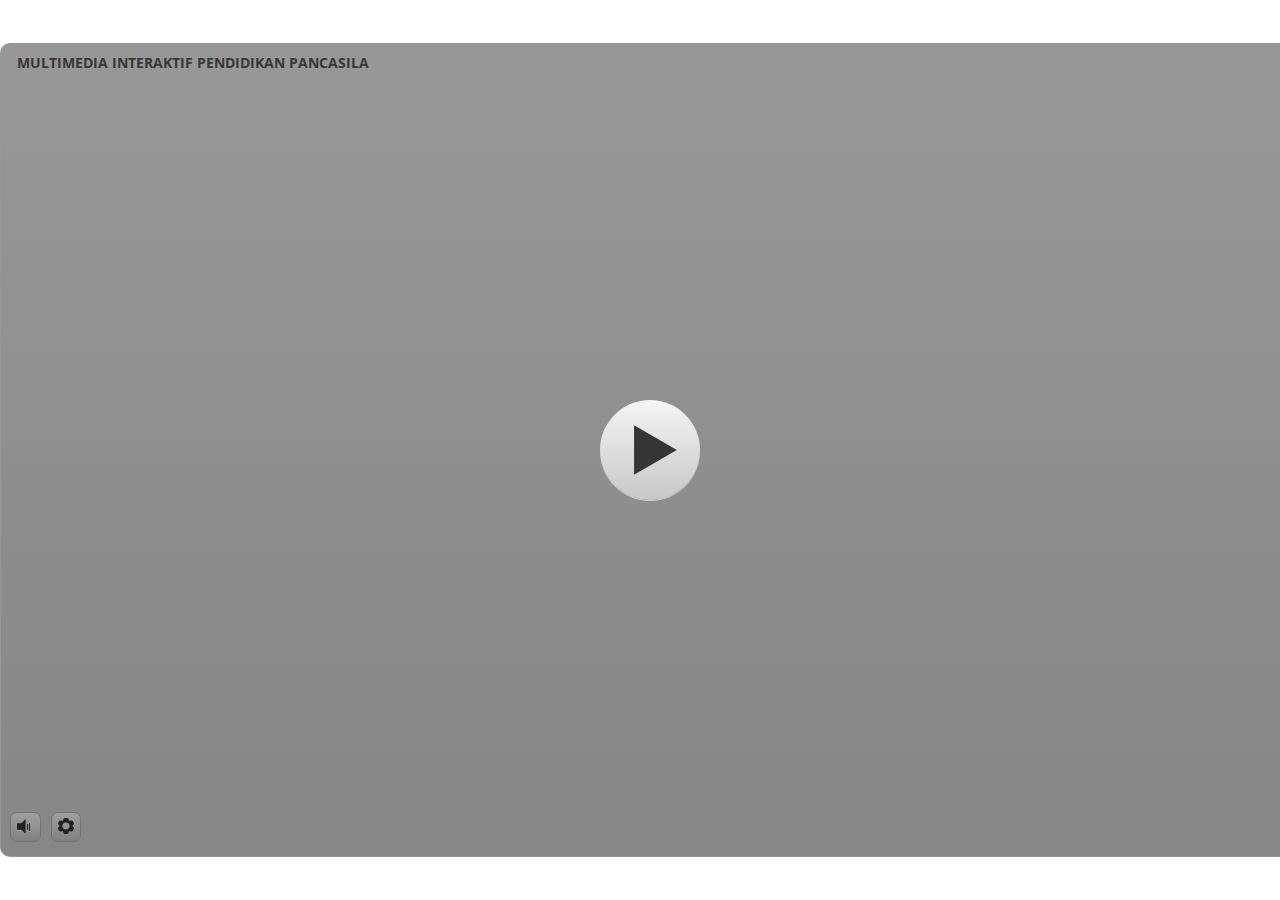
<file: index.html>
﻿<!doctype html>
<html lang="en-US">
<head>
  <meta charset="utf-8">
  <!-- Created using Storyline 3 - http://www.articulate.com  -->
  <!-- version: 3.20.30234.0 -->
  <title>MULTIMEDIA INTERAKTIF PENDIDIKAN PANCASILA</title>
  <meta http-equiv="x-ua-compatible" content="IE=edge"/>
  <meta name="viewport" content="width=device-width,initial-scale=1,user-scalable=no,shrink-to-fit=no,minimal-ui"/>
  <meta name="apple-mobile-web-app-capable" content="yes"/>
  <style>
    html, body { height: 100%; padding: 0; margin: 0 }
    #app { height: 100%; width: 100%; }
  </style>

  <script>
    window.DS = {};
    window.globals = {
      DATA_PATH_BASE: '',
      HAS_FRAME: true,
      HAS_SLIDE: true,

      lmsPresent: false,
      tinCanPresent: false,
      cmi5Present: false,
      aoSupport: false,
      scale: 'noscale',
      captureRc: false,
      browserSize: 'optimal',
      bgColor: '#FFFFFF',
      features: '',
      themeName: 'classic',
      preloaderColor: '#FFFFFF',
      suppressAnalytics: false,
      productChannel: 'perpetual',
      publishSource: 'storyline',
      aid: '',
      cid: 'a3f1d3e9-9b1f-4611-bb16-f3540cc030fe',
      playerVersion: '3.20.30234.0',
      publishTimestamp: '2025-02-10T01:43:52.7532189Z',
      maxIosVideoElements: 10,
      connectionSettings: { },

      
      parseParams: function(qs) {
        if (window.globals.parsedParams != null) {
          return window.globals.parsedParams;
        }
        qs = (qs || window.location.search.substr(1)).split('+').join(' ');
        var params = {},
            tokens,
            re = /[?&]?([^=]+)=([^&]*)/g;

        while (tokens = re.exec(qs)) {
          params[decodeURIComponent(tokens[1]).trim()] =
            decodeURIComponent(tokens[2]).trim();
        }
        window.globals.parsedParams = params;
        return params;
      }

    };
  </script>
  <script>
    var isIe11 = ('ActiveXObject' in window || window.MSBlobBuilder != null)
      && window.msCrypto != null && !window.ActiveXObject;
    if (isIe11) {
      window.globals.unsupportedBrowser = true;
      document.write(atob('[base64]'));
    }
  </script>
  
  <script>window.THREE = { };</script>
  
</head>
<body style="background: #FFFFFF" class="cs-HTML theme-classic">
  <!-- 360 -->
  <script>!function(){var e,i=/iPhone/i,o=/iPod/i,n=/iPad/i,t=/\biOS-universal(?:.+)Mac\b/i,r=/\bAndroid(?:.+)Mobile\b/i,a=/Android/i,d=/(?:SD4930UR|\bSilk(?:.+)Mobile\b)/i,p=/Silk/i,l=/Windows Phone/i,u=/\bWindows(?:.+)ARM\b/i,b=/BlackBerry/i,s=/BB10/i,c=/Opera Mini/i,f=/\b(CriOS|Chrome)(?:.+)Mobile/i,h=/Mobile(?:.+)Firefox\b/i,v=function(e){return void 0!==e&&"MacIntel"===e.platform&&"number"==typeof e.maxTouchPoints&&e.maxTouchPoints>1&&"undefined"==typeof MSStream};e=function(e){var m={userAgent:"",platform:"",maxTouchPoints:0};e||"undefined"==typeof navigator?"string"==typeof e?m.userAgent=e:e&&e.userAgent&&(m={userAgent:e.userAgent,platform:e.platform,maxTouchPoints:e.maxTouchPoints||0}):m={userAgent:navigator.userAgent,platform:navigator.platform,maxTouchPoints:navigator.maxTouchPoints||0};var g=m.userAgent,y=g.split("[FBAN");void 0!==y[1]&&(g=y[0]),void 0!==(y=g.split("Twitter"))[1]&&(g=y[0]);var A=function(e){return function(i){return i.test(e)}}(g),w={apple:{phone:A(i)&&!A(l),ipod:A(o),tablet:!A(i)&&(A(n)||v(m))&&!A(l),universal:A(t),device:(A(i)||A(o)||A(n)||A(t)||v(m))&&!A(l)},amazon:{phone:A(d),tablet:!A(d)&&A(p),device:A(d)||A(p)},android:{phone:!A(l)&&A(d)||!A(l)&&A(r),tablet:!A(l)&&!A(d)&&!A(r)&&(A(p)||A(a)),device:!A(l)&&(A(d)||A(p)||A(r)||A(a))||A(/\bokhttp\b/i)},windows:{phone:A(l),tablet:A(u),device:A(l)||A(u)},other:{blackberry:A(b),blackberry10:A(s),opera:A(c),firefox:A(h),chrome:A(f),device:A(b)||A(s)||A(c)||A(h)||A(f)},any:!1,phone:!1,tablet:!1};return w.any=w.apple.device||w.android.device||w.windows.device||w.other.device,w.phone=w.apple.phone||w.android.phone||w.windows.phone,w.tablet=w.apple.tablet||w.android.tablet||w.windows.tablet,w}(),"object"==typeof exports&&"undefined"!=typeof module?module.exports=e:"function"==typeof define&&define.amd?define((function(){return e})):this.isMobile=e}();
    window.isMobile.apple.tablet = window.isMobile.apple.tablet ||
      (navigator.platform === 'MacIntel' && navigator.maxTouchPoints > 1);
    window.isMobile.apple.device = window.isMobile.apple.device || window.isMobile.apple.tablet;
    window.isMobile.tablet = window.isMobile.tablet || window.isMobile.apple.tablet;
    window.isMobile.any = window.isMobile.any || window.isMobile.apple.tablet;
  </script>

  <div id="focus-sink" tabindex="-1"></div>

  <div id="preso"></div>
  <script>
    (function() {

      var classTypes = [ 'desktop', 'mobile', 'phone', 'tablet' ];

      var addDeviceClasses = function(prefix, testObj) {
        var curr, i;
        for (i = 0; i < classTypes.length; i++) {
          curr = classTypes[i];
          if (testObj[curr]) {
            document.body.classList.add(prefix + curr);
          }
        }
      };

      var params = window.globals.parseParams(),
          isDevicePreview = params.devicepreview === '1',
          isPhoneOverride = params.deviceType === 'phone' || (isDevicePreview && params.phone == '1'),
          isTabletOverride = (params.deviceType === 'tablet' || isDevicePreview) && !isPhoneOverride,
          isMobileOverride = isPhoneOverride || isTabletOverride;

      var deviceView = {
        desktop: !window.isMobile.any && !isMobileOverride,
        mobile: window.isMobile.any || isMobileOverride,
        phone: isPhoneOverride || (window.isMobile.phone && !isTabletOverride),
        tablet: isTabletOverride || window.isMobile.tablet
      };

      window.globals.deviceView = deviceView;
      window.isMobile.desktop = !window.isMobile.any;
      window.isMobile.mobile = window.isMobile.any;

      addDeviceClasses('view-', deviceView);

    })();
  </script>
  
  <script src='story_content/user.js' type=text/javascript></script>
  <div class="slide-loader"></div>

  <script>
    if (window.globals.deviceView.isMobile) { var doc = document, loader = doc.body.querySelector('.slide-loader'); [ 1, 2, 3 ].forEach(function(n) { var d = doc.createElement('div'); d.style.backgroundColor = window.globals.preloaderColor; d.classList.add('mobile-loader-dot'); d.classList.add('dot' + n); loader.appendChild(d); }); }
  </script>

  <div class="mobile-load-title-overlay" style="display: none">
    <div class="mobile-load-title">MULTIMEDIA INTERAKTIF PENDIDIKAN PANCASILA</div>
  </div>

  <div class="mobile-chrome-warning"></div>

  
<style>
  .warn-connection-dialog {
    display: none;
    background: transparent;
    pointer-events: none;
    position: fixed;
    left: 0;
    top: 0;
    width: 100%;
    height: 100%;
    z-index: 999;
  }

  .warn-connection-content {
    border-radius: 4px;
    background: white;
    border: 1px solid #E7E7E7;
    color: #333333;
    box-shadow: 0 2px 4px rgba(0, 0, 0, 0.25);
    transition: all 150ms ease-out;
    position: absolute;
    white-space: nowrap;
  }

  .view-phone.is-landscape .warn-connection-content {
    left: 23px;
    bottom: 23px;
  }

  .view-tablet.is-landscape .warn-connection-content {
    left: 50%;
    top: 20px;
    transform: translateX(-50%);
  }

  .is-portrait .warn-connection-content {
    transform: translate(-50%, calc(-100% - 15px));
  }

  .warn-connection-content p {
    display: inline-block;
    margin: 0 8px 0 0;
    line-height: 33px;
    font-size: 11px;
  }

  .warn-connection-content svg {
    position: relative;
    vertical-align: middle;
    margin: 0 2px 2px 8px;
  }

  .view-desktop .warn-connection-content {
    left: 1.5em;
    bottom: 1.5em;
  }

  .view-desktop .warn-connection-content p {
    font-size: 1.1em;
  }

  .is-offline .warn-connection-dialog {
    display: block;
  }

  .is-offline .cs-panel * {
    pointer-events: none !important;
  }

  .is-offline .cs-panel {
    pointer-events: all !important;
  }

  .is-offline #nav-controls * {
    pointer-events: none !important;
  }

  .is-offline #nav-controls {
    pointer-events: all !important;
  }
</style>

<div class="warn-connection-dialog">
  <div class="warn-connection-content">
    <svg width="17" height="15" viewBox="0 0 17 15" xmlns="http://www.w3.org/2000/svg">
      <path fill="#8F0000" stroke="white" d="M16.07,12.98 L15.88,12.23 L9.51,1.21 C8.97,0.26,7.6,0.26,7.06,1.21 L0.69,12.23 C0.15,13.16,0.81,14.36,1.91,14.36 H14.65 C15.47,14.36,16.05,13.7,16.07,12.98 Z"/>
      <path fill="white" stroke="white" d="M8.58,5.5 C8.35,5.28,8.5,5.35,8.21,5.32 C8.09,5.35,7.97,5.49,7.96,5.67 C7.97,5.79,7.98,5.92,7.98,6.04 L7.98,6.04 C7.99,6.17,8,6.31,8.01,6.43 L8.01,6.44 C8.03,6.92,8.06,7.41,8.09,7.9 L8.09,7.9 C8.12,8.39,8.14,8.88,8.17,9.37 C8.17,9.39,8.18,9.42,8.2,9.44 C8.23,9.46,8.25,9.47,8.28,9.47 C8.31,9.47,8.34,9.46,8.35,9.44 C8.37,9.43,8.38,9.4,8.39,9.35 L8.39,9.34 C8.39,9.24,8.4,9.15,8.4,9.05 L8.4,9.05 C8.41,8.96,8.41,8.86,8.42,8.75 C8.43,8.44,8.45,8.12,8.47,7.81 L8.47,7.81 C8.49,7.49,8.51,7.18,8.53,6.87 C8.55,6.46,8.56,6.05,8.59,5.64 L8.6,5.62 C8.6,5.57,8.59,5.53,8.58,5.5 L8.21,5.32 Z"/>
      <circle fill="white" stroke="white" cx="8.3" cy="11.35" r="0.3"/>
    </svg>
    <p>You are offline. Trying to reconnect...</p>
  </div>
</div>

<script>
  (function() {
    window.DS.connection = {
      warningShown: false,
      assets: {},
      loadingAssetGroup: false,
      retryDelay: 500
    };

    // @TODO this is POC code and can be cleaned up a bit more if we move forward
    // with the feature



    // The `window.globals.features` variable must be set in `webpack.dev.config` when testing locally - it is not enough
    // to have it in the data - but it must be set there as well.
    var useConnectionMessages = window.AbortController != null &&
      window.location.protocol != 'file:' &&
      window.globals.features.indexOf('ConnectionMessages') != -1;

    window.DS.connection.useConnectionMessages = useConnectionMessages

    var assetCount = 0;
    var checkLoadedId;
    var connectionSettings = window.globals.connectionSettings;

    if (useConnectionMessages && connectionSettings != null) {
      var contentEl = document.querySelector('.warn-connection-content');
      var messageEl = contentEl.querySelector('p')

      if (connectionSettings.useDarkTheme) {
        contentEl.style.borderColor = '#BABBBA';
        contentEl.style.backgroundColor = '#282828';
        contentEl.style.color = '#FFFFFF';
      }

      if (connectionSettings.message != null) {
        messageEl.textContent = window.decodeURIComponent(connectionSettings.message);
      }
    }

    function checkAssetsReady() {
      for (var i in DS.connection.assets) {
        if (!DS.connection.assets[i].success) {
          return false;
        }
      }
      return true;
    }

    function stopAssetGroup() {
      if (!useConnectionMessages) { return; }

      assetCount = 0;

      DS.connection.oldAssetGroup = DS.connection.assets;
      DS.connection.assets = {};
      DS.connection.loadingAssetGroup = false;
      clearInterval(checkLoadedId);
    }

    function startAssetGroup() {
      if (!useConnectionMessages) { return; }
      var ticks = 0;
      clearInterval(checkLoadedId);
      checkLoadedId = setInterval(function() {
        var loaded = 0;
        if (assetCount === 0 && loaded === 0) {
          clearInterval(checkLoadedId);
          return;
        }

        for (var i in DS.connection.assets) {
          if (DS.connection.assets[i].success) {
            loaded++;
          }
        }

        if (assetCount === loaded && checkAssetsReady()) {
          for (var i in DS.connection.assets) {
            if (DS.connection.assets[i].action) {
              DS.connection.assets[i].action();
            }
          }
          hideWarning();
          stopAssetGroup();
        }
      }, 100)
    }

    function requiredAsset(url, action, retry, type) {
      if (!useConnectionMessages) { return; }
      if (DS.connection.assets[url]) { return; }

      DS.connection.assets[url] = {
        success: false, action: action, retry: retry, type: type
      };
      assetCount = Object.keys(DS.connection.assets).length;
      if (!DS.connection.loadingAssetGroup) {
        startAssetGroup();
      }
      DS.connection.loadingAssetGroup = true;
    }

    function assetLoaded(url) {
      if (!useConnectionMessages) { return; }
      if (DS.connection.assets[url]) {
        DS.connection.assets[url].success = true;
      }
    }

    function assetFailed(url) {
      if (!useConnectionMessages) { return; }
      if (!DS.connection.assets[url]) {
        if (/\.js$/.test(url)) {
          setTimeout(function() {
            if (DS.connection.lastSlideLoaded != null) {
              DS.connection.lastSlideLoaded();
            }
          }, DS.connection.retryDelay);
        }
        return;
      }
      if (!DS.connection.warningShown) { showWarning(); }
      if (DS.connection.assets[url].retry) {
        setTimeout(function() {
          if (!DS.connection.assets[url].success) {
            DS.connection.assets[url].retry()
          }
        }, DS.connection.retryDelay);
      }
    }

    function hideWarning() {
      document.body.classList.remove('is-offline');
      DS.connection.warningShown = false;
    }
    DS.connection.hideWarning = hideWarning

    function showWarning(btn) {
      document.body.classList.add('is-offline')
      DS.connection.warningShown = true;
      updateWarningPosition();
    }

    function updateWarningPosition() {
      if (!DS.connection.warningShown) {
        return;
      }

      var isPortrait = document.body.classList.contains('is-portrait');
      var warningEl = document.querySelector('.warn-connection-content');

      if (isPortrait) {
        var slide = document.querySelector('.primary-slide');
        var slideRect = slide.getBoundingClientRect();

        warningEl.style.top = `${slideRect.top}px`
        warningEl.style.left = `${slideRect.left + slideRect.width / 2}px`
      } else {
        warningEl.style.top = null;
        warningEl.style.left = null;
      }

      window.requestAnimationFrame(updateWarningPosition);
    }

    // these will all be noops if the feature flag isn't set in
    // the data and `window.globals.features`
    DS.connection.requiredAsset = requiredAsset;
    DS.connection.assetLoaded = assetLoaded;
    DS.connection.assetFailed = assetFailed;
    DS.connection.stopAssetGroup = stopAssetGroup;
    DS.connection.startAssetGroup = startAssetGroup;
  })();
</script>


  <script>
    
    if (window.autoSpider && window.vInterfaceObject) {
      document.querySelector('.mobile-load-title-overlay').style.display = 'none';
    }
  </script>

  

  <link rel="stylesheet" href="html5/data/css/output.min.css" data-noprefix/>
</body>
<script src="html5/lib/scripts/bootstrapper.min.js"></script>
</html>
</file>
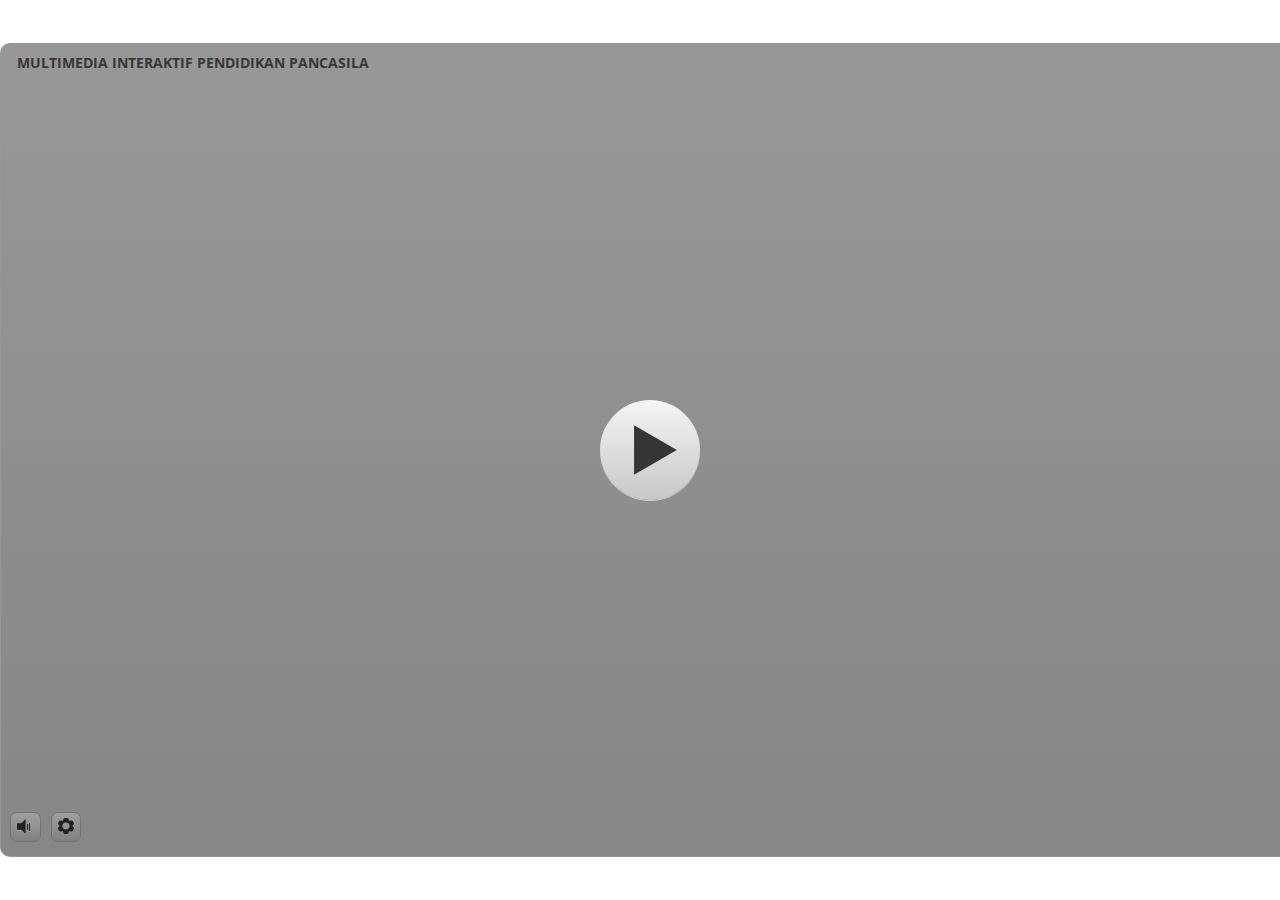
<file: story.html>
﻿<!doctype html>
<html lang="en-US">
<head>
  <meta charset="utf-8">
  <!-- Created using Storyline 3 - http://www.articulate.com  -->
  <!-- version: 3.20.30234.0 -->
  <title>MULTIMEDIA INTERAKTIF PENDIDIKAN PANCASILA</title>
  <meta http-equiv="x-ua-compatible" content="IE=edge"/>
  <meta name="viewport" content="width=device-width,initial-scale=1,user-scalable=no,shrink-to-fit=no,minimal-ui"/>
  <meta name="apple-mobile-web-app-capable" content="yes"/>
  <style>
    html, body { height: 100%; padding: 0; margin: 0 }
    #app { height: 100%; width: 100%; }
  </style>

  <script>
    window.DS = {};
    window.globals = {
      DATA_PATH_BASE: '',
      HAS_FRAME: true,
      HAS_SLIDE: true,

      lmsPresent: false,
      tinCanPresent: false,
      cmi5Present: false,
      aoSupport: false,
      scale: 'noscale',
      captureRc: false,
      browserSize: 'optimal',
      bgColor: '#FFFFFF',
      features: '',
      themeName: 'classic',
      preloaderColor: '#FFFFFF',
      suppressAnalytics: false,
      productChannel: 'perpetual',
      publishSource: 'storyline',
      aid: '',
      cid: 'a3f1d3e9-9b1f-4611-bb16-f3540cc030fe',
      playerVersion: '3.20.30234.0',
      publishTimestamp: '2025-02-10T01:43:52.7532189Z',
      maxIosVideoElements: 10,
      connectionSettings: { },

      
      parseParams: function(qs) {
        if (window.globals.parsedParams != null) {
          return window.globals.parsedParams;
        }
        qs = (qs || window.location.search.substr(1)).split('+').join(' ');
        var params = {},
            tokens,
            re = /[?&]?([^=]+)=([^&]*)/g;

        while (tokens = re.exec(qs)) {
          params[decodeURIComponent(tokens[1]).trim()] =
            decodeURIComponent(tokens[2]).trim();
        }
        window.globals.parsedParams = params;
        return params;
      }

    };
  </script>
  <script>
    var isIe11 = ('ActiveXObject' in window || window.MSBlobBuilder != null)
      && window.msCrypto != null && !window.ActiveXObject;
    if (isIe11) {
      window.globals.unsupportedBrowser = true;
      document.write(atob('[base64]'));
    }
  </script>
  
  <script>window.THREE = { };</script>
  
</head>
<body style="background: #FFFFFF" class="cs-HTML theme-classic">
  <!-- 360 -->
  <script>!function(){var e,i=/iPhone/i,o=/iPod/i,n=/iPad/i,t=/\biOS-universal(?:.+)Mac\b/i,r=/\bAndroid(?:.+)Mobile\b/i,a=/Android/i,d=/(?:SD4930UR|\bSilk(?:.+)Mobile\b)/i,p=/Silk/i,l=/Windows Phone/i,u=/\bWindows(?:.+)ARM\b/i,b=/BlackBerry/i,s=/BB10/i,c=/Opera Mini/i,f=/\b(CriOS|Chrome)(?:.+)Mobile/i,h=/Mobile(?:.+)Firefox\b/i,v=function(e){return void 0!==e&&"MacIntel"===e.platform&&"number"==typeof e.maxTouchPoints&&e.maxTouchPoints>1&&"undefined"==typeof MSStream};e=function(e){var m={userAgent:"",platform:"",maxTouchPoints:0};e||"undefined"==typeof navigator?"string"==typeof e?m.userAgent=e:e&&e.userAgent&&(m={userAgent:e.userAgent,platform:e.platform,maxTouchPoints:e.maxTouchPoints||0}):m={userAgent:navigator.userAgent,platform:navigator.platform,maxTouchPoints:navigator.maxTouchPoints||0};var g=m.userAgent,y=g.split("[FBAN");void 0!==y[1]&&(g=y[0]),void 0!==(y=g.split("Twitter"))[1]&&(g=y[0]);var A=function(e){return function(i){return i.test(e)}}(g),w={apple:{phone:A(i)&&!A(l),ipod:A(o),tablet:!A(i)&&(A(n)||v(m))&&!A(l),universal:A(t),device:(A(i)||A(o)||A(n)||A(t)||v(m))&&!A(l)},amazon:{phone:A(d),tablet:!A(d)&&A(p),device:A(d)||A(p)},android:{phone:!A(l)&&A(d)||!A(l)&&A(r),tablet:!A(l)&&!A(d)&&!A(r)&&(A(p)||A(a)),device:!A(l)&&(A(d)||A(p)||A(r)||A(a))||A(/\bokhttp\b/i)},windows:{phone:A(l),tablet:A(u),device:A(l)||A(u)},other:{blackberry:A(b),blackberry10:A(s),opera:A(c),firefox:A(h),chrome:A(f),device:A(b)||A(s)||A(c)||A(h)||A(f)},any:!1,phone:!1,tablet:!1};return w.any=w.apple.device||w.android.device||w.windows.device||w.other.device,w.phone=w.apple.phone||w.android.phone||w.windows.phone,w.tablet=w.apple.tablet||w.android.tablet||w.windows.tablet,w}(),"object"==typeof exports&&"undefined"!=typeof module?module.exports=e:"function"==typeof define&&define.amd?define((function(){return e})):this.isMobile=e}();
    window.isMobile.apple.tablet = window.isMobile.apple.tablet ||
      (navigator.platform === 'MacIntel' && navigator.maxTouchPoints > 1);
    window.isMobile.apple.device = window.isMobile.apple.device || window.isMobile.apple.tablet;
    window.isMobile.tablet = window.isMobile.tablet || window.isMobile.apple.tablet;
    window.isMobile.any = window.isMobile.any || window.isMobile.apple.tablet;
  </script>

  <div id="focus-sink" tabindex="-1"></div>

  <div id="preso"></div>
  <script>
    (function() {

      var classTypes = [ 'desktop', 'mobile', 'phone', 'tablet' ];

      var addDeviceClasses = function(prefix, testObj) {
        var curr, i;
        for (i = 0; i < classTypes.length; i++) {
          curr = classTypes[i];
          if (testObj[curr]) {
            document.body.classList.add(prefix + curr);
          }
        }
      };

      var params = window.globals.parseParams(),
          isDevicePreview = params.devicepreview === '1',
          isPhoneOverride = params.deviceType === 'phone' || (isDevicePreview && params.phone == '1'),
          isTabletOverride = (params.deviceType === 'tablet' || isDevicePreview) && !isPhoneOverride,
          isMobileOverride = isPhoneOverride || isTabletOverride;

      var deviceView = {
        desktop: !window.isMobile.any && !isMobileOverride,
        mobile: window.isMobile.any || isMobileOverride,
        phone: isPhoneOverride || (window.isMobile.phone && !isTabletOverride),
        tablet: isTabletOverride || window.isMobile.tablet
      };

      window.globals.deviceView = deviceView;
      window.isMobile.desktop = !window.isMobile.any;
      window.isMobile.mobile = window.isMobile.any;

      addDeviceClasses('view-', deviceView);

    })();
  </script>
  
  <script src='story_content/user.js' type=text/javascript></script>
  <div class="slide-loader"></div>

  <script>
    if (window.globals.deviceView.isMobile) { var doc = document, loader = doc.body.querySelector('.slide-loader'); [ 1, 2, 3 ].forEach(function(n) { var d = doc.createElement('div'); d.style.backgroundColor = window.globals.preloaderColor; d.classList.add('mobile-loader-dot'); d.classList.add('dot' + n); loader.appendChild(d); }); }
  </script>

  <div class="mobile-load-title-overlay" style="display: none">
    <div class="mobile-load-title">MULTIMEDIA INTERAKTIF PENDIDIKAN PANCASILA</div>
  </div>

  <div class="mobile-chrome-warning"></div>

  
<style>
  .warn-connection-dialog {
    display: none;
    background: transparent;
    pointer-events: none;
    position: fixed;
    left: 0;
    top: 0;
    width: 100%;
    height: 100%;
    z-index: 999;
  }

  .warn-connection-content {
    border-radius: 4px;
    background: white;
    border: 1px solid #E7E7E7;
    color: #333333;
    box-shadow: 0 2px 4px rgba(0, 0, 0, 0.25);
    transition: all 150ms ease-out;
    position: absolute;
    white-space: nowrap;
  }

  .view-phone.is-landscape .warn-connection-content {
    left: 23px;
    bottom: 23px;
  }

  .view-tablet.is-landscape .warn-connection-content {
    left: 50%;
    top: 20px;
    transform: translateX(-50%);
  }

  .is-portrait .warn-connection-content {
    transform: translate(-50%, calc(-100% - 15px));
  }

  .warn-connection-content p {
    display: inline-block;
    margin: 0 8px 0 0;
    line-height: 33px;
    font-size: 11px;
  }

  .warn-connection-content svg {
    position: relative;
    vertical-align: middle;
    margin: 0 2px 2px 8px;
  }

  .view-desktop .warn-connection-content {
    left: 1.5em;
    bottom: 1.5em;
  }

  .view-desktop .warn-connection-content p {
    font-size: 1.1em;
  }

  .is-offline .warn-connection-dialog {
    display: block;
  }

  .is-offline .cs-panel * {
    pointer-events: none !important;
  }

  .is-offline .cs-panel {
    pointer-events: all !important;
  }

  .is-offline #nav-controls * {
    pointer-events: none !important;
  }

  .is-offline #nav-controls {
    pointer-events: all !important;
  }
</style>

<div class="warn-connection-dialog">
  <div class="warn-connection-content">
    <svg width="17" height="15" viewBox="0 0 17 15" xmlns="http://www.w3.org/2000/svg">
      <path fill="#8F0000" stroke="white" d="M16.07,12.98 L15.88,12.23 L9.51,1.21 C8.97,0.26,7.6,0.26,7.06,1.21 L0.69,12.23 C0.15,13.16,0.81,14.36,1.91,14.36 H14.65 C15.47,14.36,16.05,13.7,16.07,12.98 Z"/>
      <path fill="white" stroke="white" d="M8.58,5.5 C8.35,5.28,8.5,5.35,8.21,5.32 C8.09,5.35,7.97,5.49,7.96,5.67 C7.97,5.79,7.98,5.92,7.98,6.04 L7.98,6.04 C7.99,6.17,8,6.31,8.01,6.43 L8.01,6.44 C8.03,6.92,8.06,7.41,8.09,7.9 L8.09,7.9 C8.12,8.39,8.14,8.88,8.17,9.37 C8.17,9.39,8.18,9.42,8.2,9.44 C8.23,9.46,8.25,9.47,8.28,9.47 C8.31,9.47,8.34,9.46,8.35,9.44 C8.37,9.43,8.38,9.4,8.39,9.35 L8.39,9.34 C8.39,9.24,8.4,9.15,8.4,9.05 L8.4,9.05 C8.41,8.96,8.41,8.86,8.42,8.75 C8.43,8.44,8.45,8.12,8.47,7.81 L8.47,7.81 C8.49,7.49,8.51,7.18,8.53,6.87 C8.55,6.46,8.56,6.05,8.59,5.64 L8.6,5.62 C8.6,5.57,8.59,5.53,8.58,5.5 L8.21,5.32 Z"/>
      <circle fill="white" stroke="white" cx="8.3" cy="11.35" r="0.3"/>
    </svg>
    <p>You are offline. Trying to reconnect...</p>
  </div>
</div>

<script>
  (function() {
    window.DS.connection = {
      warningShown: false,
      assets: {},
      loadingAssetGroup: false,
      retryDelay: 500
    };

    // @TODO this is POC code and can be cleaned up a bit more if we move forward
    // with the feature



    // The `window.globals.features` variable must be set in `webpack.dev.config` when testing locally - it is not enough
    // to have it in the data - but it must be set there as well.
    var useConnectionMessages = window.AbortController != null &&
      window.location.protocol != 'file:' &&
      window.globals.features.indexOf('ConnectionMessages') != -1;

    window.DS.connection.useConnectionMessages = useConnectionMessages

    var assetCount = 0;
    var checkLoadedId;
    var connectionSettings = window.globals.connectionSettings;

    if (useConnectionMessages && connectionSettings != null) {
      var contentEl = document.querySelector('.warn-connection-content');
      var messageEl = contentEl.querySelector('p')

      if (connectionSettings.useDarkTheme) {
        contentEl.style.borderColor = '#BABBBA';
        contentEl.style.backgroundColor = '#282828';
        contentEl.style.color = '#FFFFFF';
      }

      if (connectionSettings.message != null) {
        messageEl.textContent = window.decodeURIComponent(connectionSettings.message);
      }
    }

    function checkAssetsReady() {
      for (var i in DS.connection.assets) {
        if (!DS.connection.assets[i].success) {
          return false;
        }
      }
      return true;
    }

    function stopAssetGroup() {
      if (!useConnectionMessages) { return; }

      assetCount = 0;

      DS.connection.oldAssetGroup = DS.connection.assets;
      DS.connection.assets = {};
      DS.connection.loadingAssetGroup = false;
      clearInterval(checkLoadedId);
    }

    function startAssetGroup() {
      if (!useConnectionMessages) { return; }
      var ticks = 0;
      clearInterval(checkLoadedId);
      checkLoadedId = setInterval(function() {
        var loaded = 0;
        if (assetCount === 0 && loaded === 0) {
          clearInterval(checkLoadedId);
          return;
        }

        for (var i in DS.connection.assets) {
          if (DS.connection.assets[i].success) {
            loaded++;
          }
        }

        if (assetCount === loaded && checkAssetsReady()) {
          for (var i in DS.connection.assets) {
            if (DS.connection.assets[i].action) {
              DS.connection.assets[i].action();
            }
          }
          hideWarning();
          stopAssetGroup();
        }
      }, 100)
    }

    function requiredAsset(url, action, retry, type) {
      if (!useConnectionMessages) { return; }
      if (DS.connection.assets[url]) { return; }

      DS.connection.assets[url] = {
        success: false, action: action, retry: retry, type: type
      };
      assetCount = Object.keys(DS.connection.assets).length;
      if (!DS.connection.loadingAssetGroup) {
        startAssetGroup();
      }
      DS.connection.loadingAssetGroup = true;
    }

    function assetLoaded(url) {
      if (!useConnectionMessages) { return; }
      if (DS.connection.assets[url]) {
        DS.connection.assets[url].success = true;
      }
    }

    function assetFailed(url) {
      if (!useConnectionMessages) { return; }
      if (!DS.connection.assets[url]) {
        if (/\.js$/.test(url)) {
          setTimeout(function() {
            if (DS.connection.lastSlideLoaded != null) {
              DS.connection.lastSlideLoaded();
            }
          }, DS.connection.retryDelay);
        }
        return;
      }
      if (!DS.connection.warningShown) { showWarning(); }
      if (DS.connection.assets[url].retry) {
        setTimeout(function() {
          if (!DS.connection.assets[url].success) {
            DS.connection.assets[url].retry()
          }
        }, DS.connection.retryDelay);
      }
    }

    function hideWarning() {
      document.body.classList.remove('is-offline');
      DS.connection.warningShown = false;
    }
    DS.connection.hideWarning = hideWarning

    function showWarning(btn) {
      document.body.classList.add('is-offline')
      DS.connection.warningShown = true;
      updateWarningPosition();
    }

    function updateWarningPosition() {
      if (!DS.connection.warningShown) {
        return;
      }

      var isPortrait = document.body.classList.contains('is-portrait');
      var warningEl = document.querySelector('.warn-connection-content');

      if (isPortrait) {
        var slide = document.querySelector('.primary-slide');
        var slideRect = slide.getBoundingClientRect();

        warningEl.style.top = `${slideRect.top}px`
        warningEl.style.left = `${slideRect.left + slideRect.width / 2}px`
      } else {
        warningEl.style.top = null;
        warningEl.style.left = null;
      }

      window.requestAnimationFrame(updateWarningPosition);
    }

    // these will all be noops if the feature flag isn't set in
    // the data and `window.globals.features`
    DS.connection.requiredAsset = requiredAsset;
    DS.connection.assetLoaded = assetLoaded;
    DS.connection.assetFailed = assetFailed;
    DS.connection.stopAssetGroup = stopAssetGroup;
    DS.connection.startAssetGroup = startAssetGroup;
  })();
</script>


  <script>
    
    if (window.autoSpider && window.vInterfaceObject) {
      document.querySelector('.mobile-load-title-overlay').style.display = 'none';
    }
  </script>

  

  <link rel="stylesheet" href="html5/data/css/output.min.css" data-noprefix/>
</body>
<script src="html5/lib/scripts/bootstrapper.min.js"></script>
</html>
</file>
